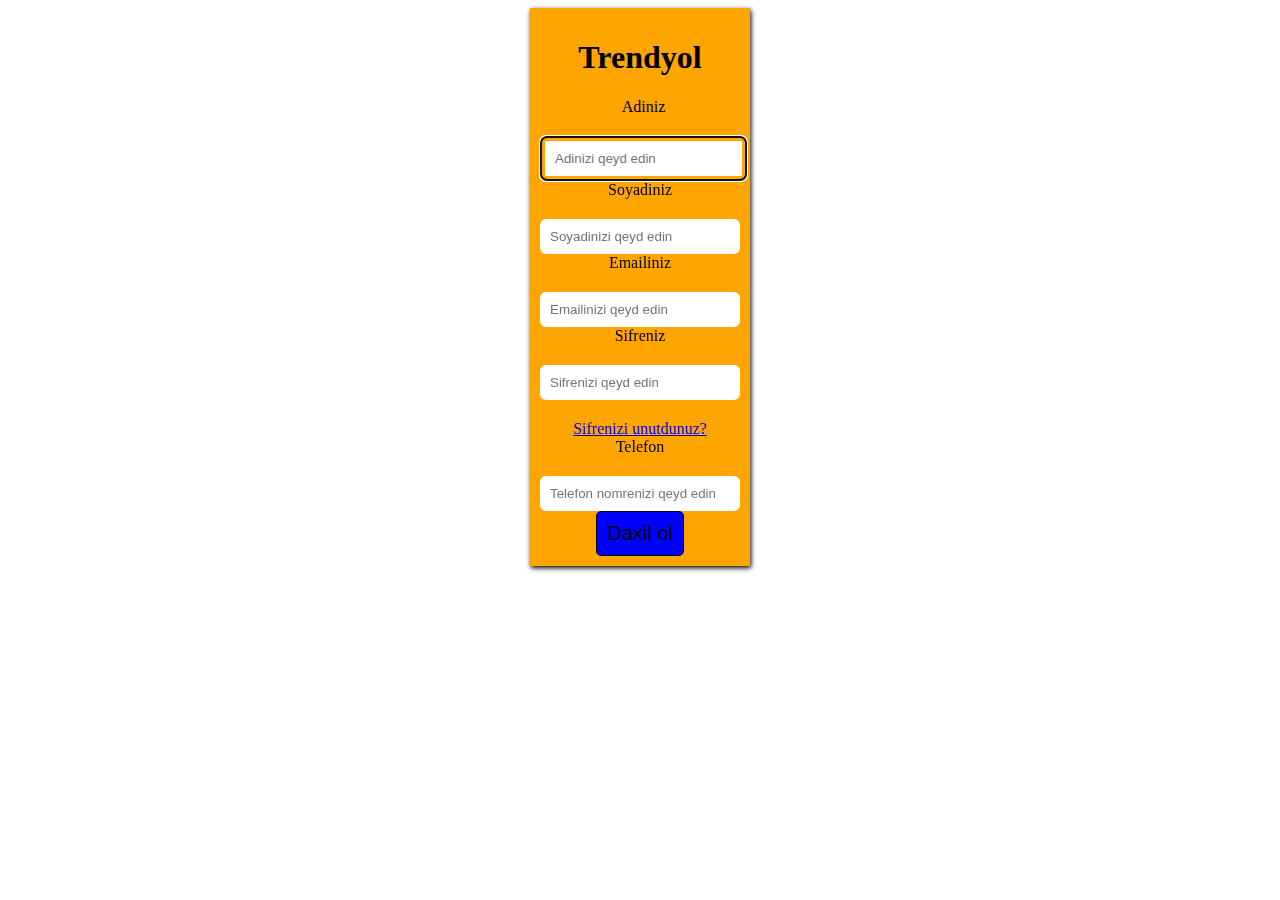
<file: index.html>
<!DOCTYPE html>
<html lang="en">
<head>
    <meta charset="UTF-8">
    <meta name="viewport" content="width=device-width, initial-scale=1.0">
    <title>Document</title>
    <link rel="stylesheet" href="style.css">
</head>
<body>
    <div class="form-card">
        <h1>Trendyol</h1>
        <form action="success.html" method="get">

        <div class="form-element">
            <label>Adiniz</label>
            <input class="input" type="text" placeholder="Adinizi qeyd edin" required autofocus>
        </div>

        <div class="form-element">
            <label>Soyadiniz</label>
            <input class="input" type="text" placeholder="Soyadinizi qeyd edin" required>
        </div>

        <div class="form-element">
            <label>Emailiniz</label>
            <input class="input" type="email" placeholder="Emailinizi qeyd edin" required>
        </div>

        <div class="form-element">
            <label>Sifreniz</label>
            <input class="input" type="password" placeholder="Sifrenizi qeyd edin" required>
            <a href="sifre.html">Sifrenizi unutdunuz?</a>
        </div>

        <div class="form-element">
            <label>Telefon</label>
            <input class="input" type="number" placeholder="Telefon nomrenizi qeyd edin" required>
        </div>

        <button class="submit-btn" type="submit">Daxil ol</button>

        
  </form>

    </div>
    
</body>
</html>
</file>
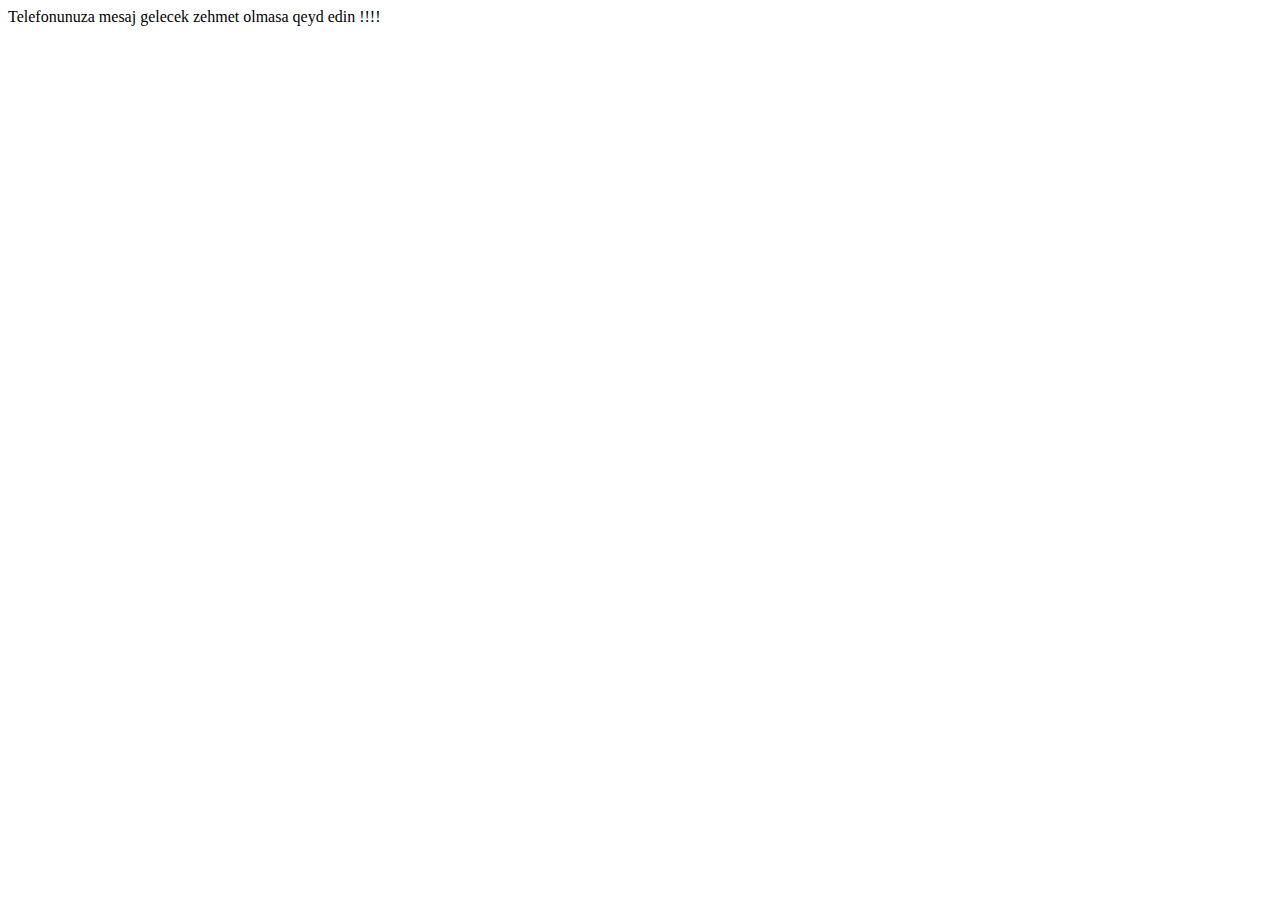
<file: sifre.html>
<!DOCTYPE html>
<html lang="en">
<head>
    <meta charset="UTF-8">
    <meta name="viewport" content="width=device-width, initial-scale=1.0">
    <title>Document</title>
    <link rel="stylesheet" href="style.css">
</head>
<body>
    Telefonunuza mesaj gelecek zehmet olmasa qeyd edin !!!!
    
</body>
</html>
</file>
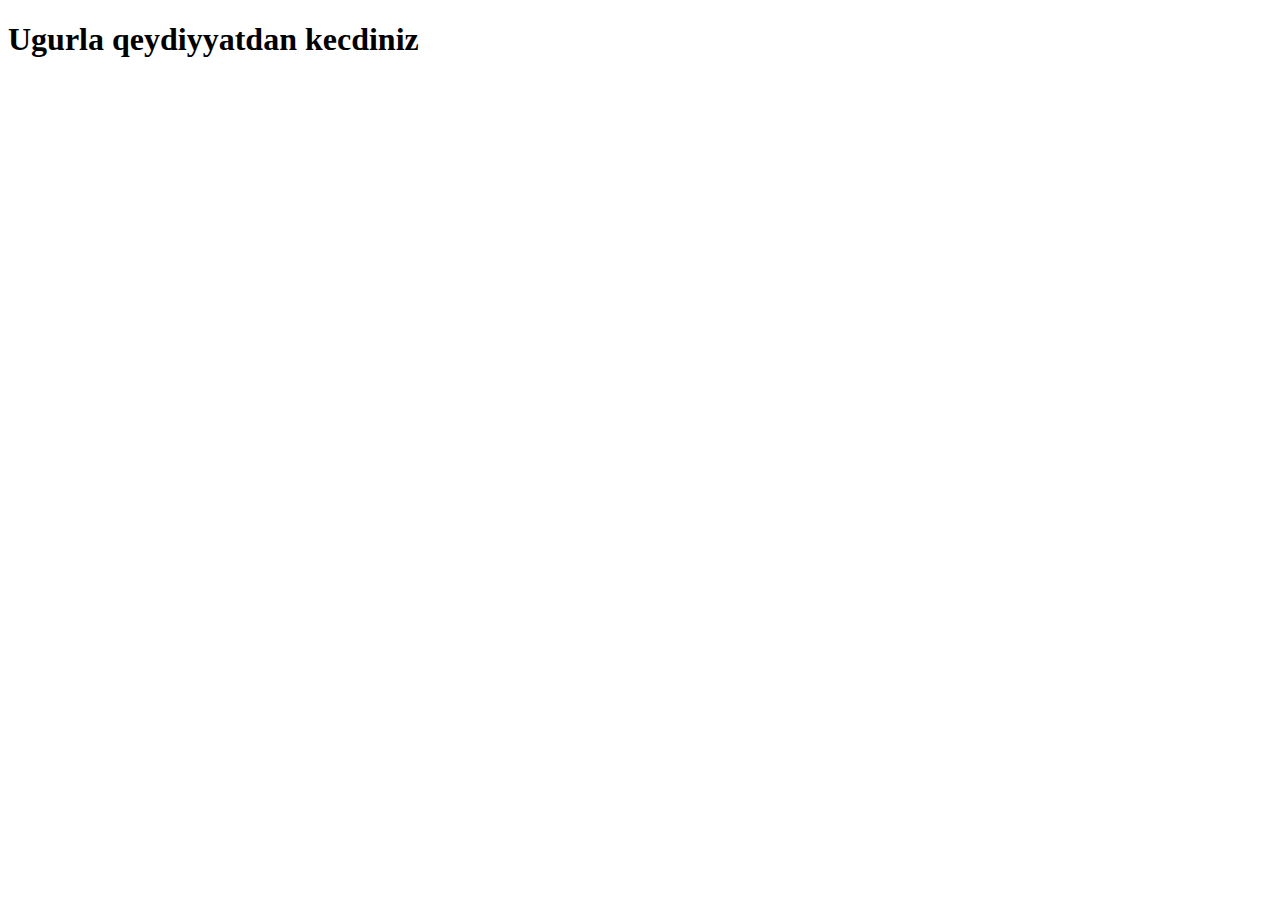
<file: success.html>
<!DOCTYPE html>
<html lang="en">
<head>
    <meta charset="UTF-8">
    <meta name="viewport" content="width=device-width, initial-scale=1.0">
    <title>Ugur</title>
</head>
<body>
    <h1>Ugurla qeydiyyatdan kecdiniz</h1>
</body>
</html>
</file>
<file: style.css>
.form-card {
    background-color: orange;
    text-align: center;
    width: 200px;
    padding: 10px;
    margin: auto;
    box-shadow: 1px 2px 5px;
}

.form-element {
   display: grid;
   text-align: center;
   gap: 20px;
}

.form {
    display: flex;
    flex-direction: column;
    gap: 10px;
}

.submit-btn {
    padding: 10px;
    border: 1px solid;
    background-color: blue;
    border-radius: 5px;
    font-size: 20px;
}

.submit-btn:hover {
    background-color: blue;
    cursor: pointer;
}

.input {
    padding: 10px;
    border: 0px;
    border-radius: 6px;
}

.input:focus {
    border: 5px solid orange;
}
</file>
